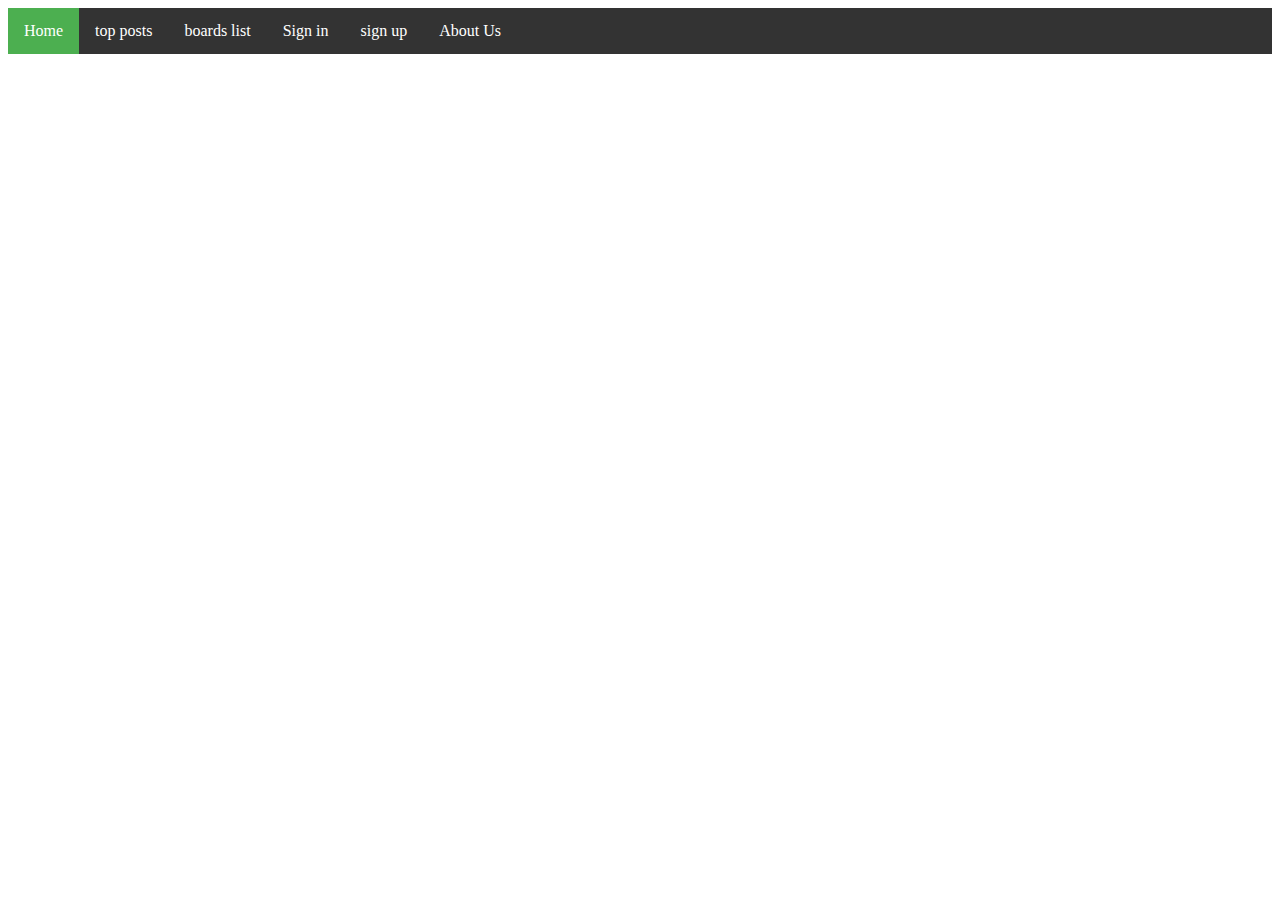
<file: site code/scratch/homepage.html>
<!DOCTYPE html>
<html>
	
	<head> 
		<link rel="stylesheet" type="text/css" href="stylesheet.css">	
		<title> Welcome - Unify </title>
		

	</head>	
	<body>
		<!-- nav banner -->
		<ul>
		  <li><a class="active" href="homepage.html">Home</a></li>
		  <li><a href="#news">top posts</a></li>
		  <li><a href="#contact">boards list</a></li>
		  <li><a href="#about">Sign in</a></li>
		  <li><a href="#about">sign up</a></li>
		  <li><a href="#about">About Us</a></li>
		</ul>
	</body>
	
</html>
</file>
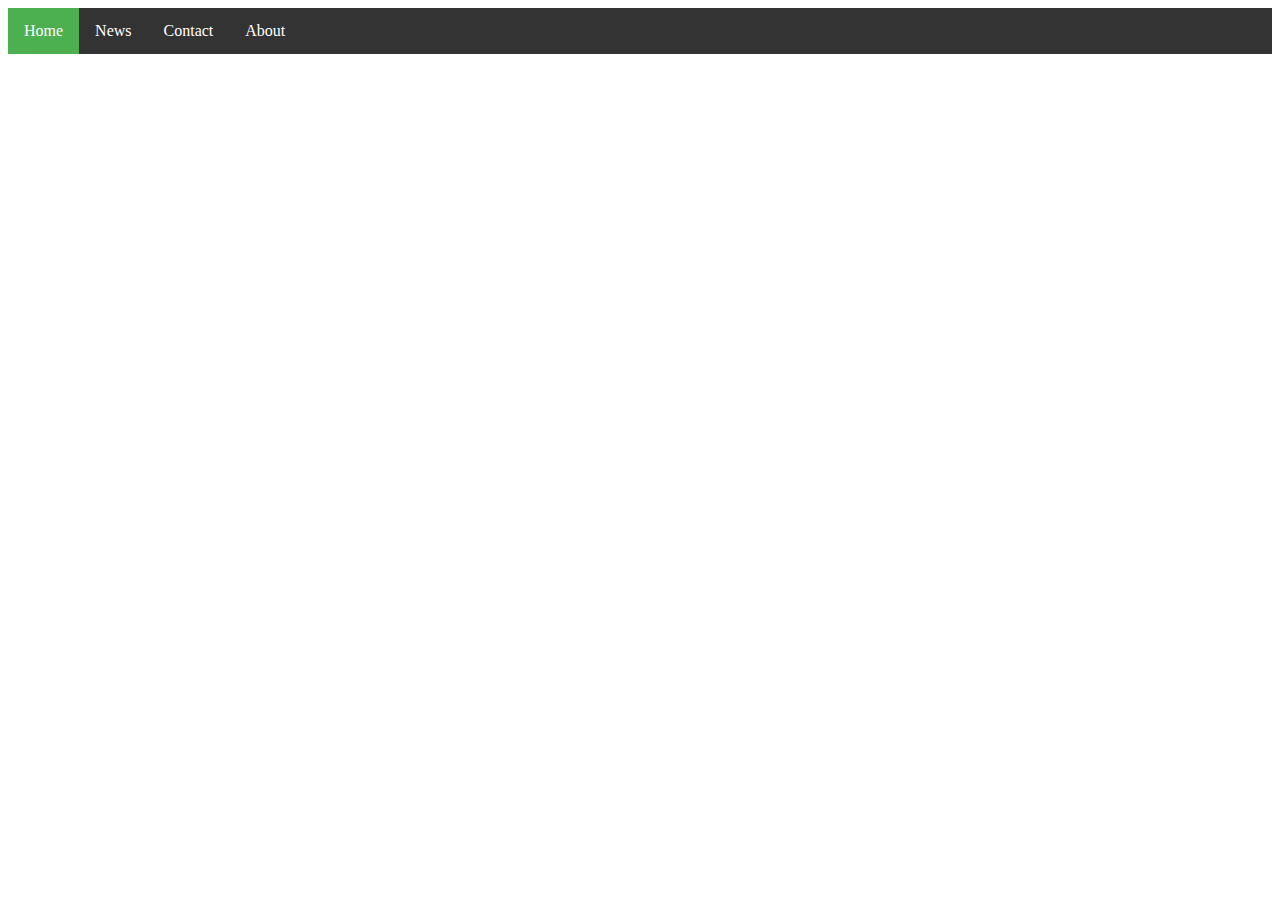
<file: site code/scratch/TEST.html>
<!DOCTYPE html>
<html>
<head>
<style>
ul {
    list-style-type: none;
    margin: 0;
    padding: 0;
    overflow: hidden;
    background-color: #333;
}

li {
    float: left;
}

li a {
    display: block;
    color: white;
    text-align: center;
    padding: 14px 16px;
    text-decoration: none;
}

li a:hover:not(.active) {
    background-color: #111;
}

.active {
    background-color: #4CAF50;
}
</style>
</head>
<body>

<ul>
  <li><a class="active" href="">Home</a></li>
  <li><a href="#news">News</a></li>
  <li><a href="#contact">Contact</a></li>
  <li><a href="#about">About</a></li>
</ul>

</body>
</html>
</file>
<file: site code/scratch/stylesheet.css>
ul {
    list-style-type: none;
    margin: 0;
    padding: 0;
    overflow: hidden;
    background-color: #333;
}

li {
    float: left;
}

li a {
    display: block;
    color: white;
    text-align: center;
    padding: 14px 16px;
    text-decoration: none;
}

li a:hover:not(.active) {
    background-color: #111;
}

.active {
    background-color: #4CAF50;
}
</file>
